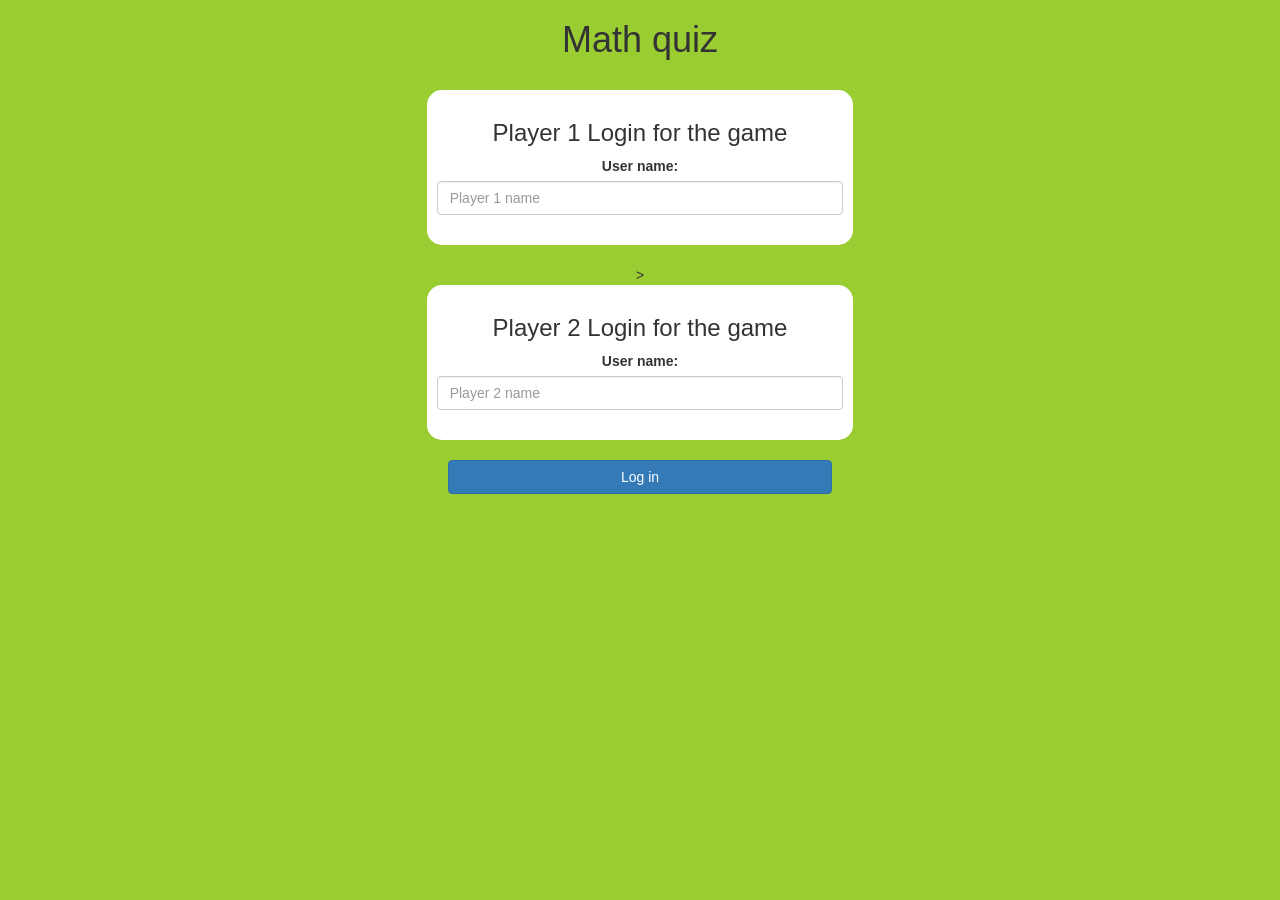
<file: index.html>
<!DOCTYPE html>
<html>
<head>
	<title>Math quiz</title>

<meta name="viewport" content="width=device-width, initial-scale=1">
<link rel="stylesheet" href="https://maxcdn.bootstrapcdn.com/bootstrap/3.4.0/css/bootstrap.min.css">
<script src="https://ajax.googleapis.com/ajax/libs/jquery/3.4.1/jquery.min.js"></script>
<script src="https://maxcdn.bootstrapcdn.com/bootstrap/3.4.0/js/bootstrap.min.js"></script>

<link rel="stylesheet" type="text/css" href="game.css">

<script src="game_login.js"></script>
</head>
<body>
	
	<center>
		<h1>Math quiz</h1>
		<BR>
<div class="col-lg-4 col-sm-8 col-xs-11 login_div1">
	<h3>Player 1 Login for the game </h3>
	<label >User name: </label>
	<input type="text" id="player1_name_input" class="form-control"placeholder = "Player 1 name">
	<br> 
</div>
<br>
><br>
<div class="col-lg-4 col-sm-8 col-xs-11 login_div2">
	<h3>Player 2 Login for the game </h3>
	<label >User name: </label>
	<input type="text" id="player2_name_input" class="form-control"placeholder = "Player 2 name">
	<br> 
</div>
<br>
<button style="width: 30%; " class="btn btn-primary " onclick="adduser()">Log in</button>
</center>

</body>
</html>
</file>
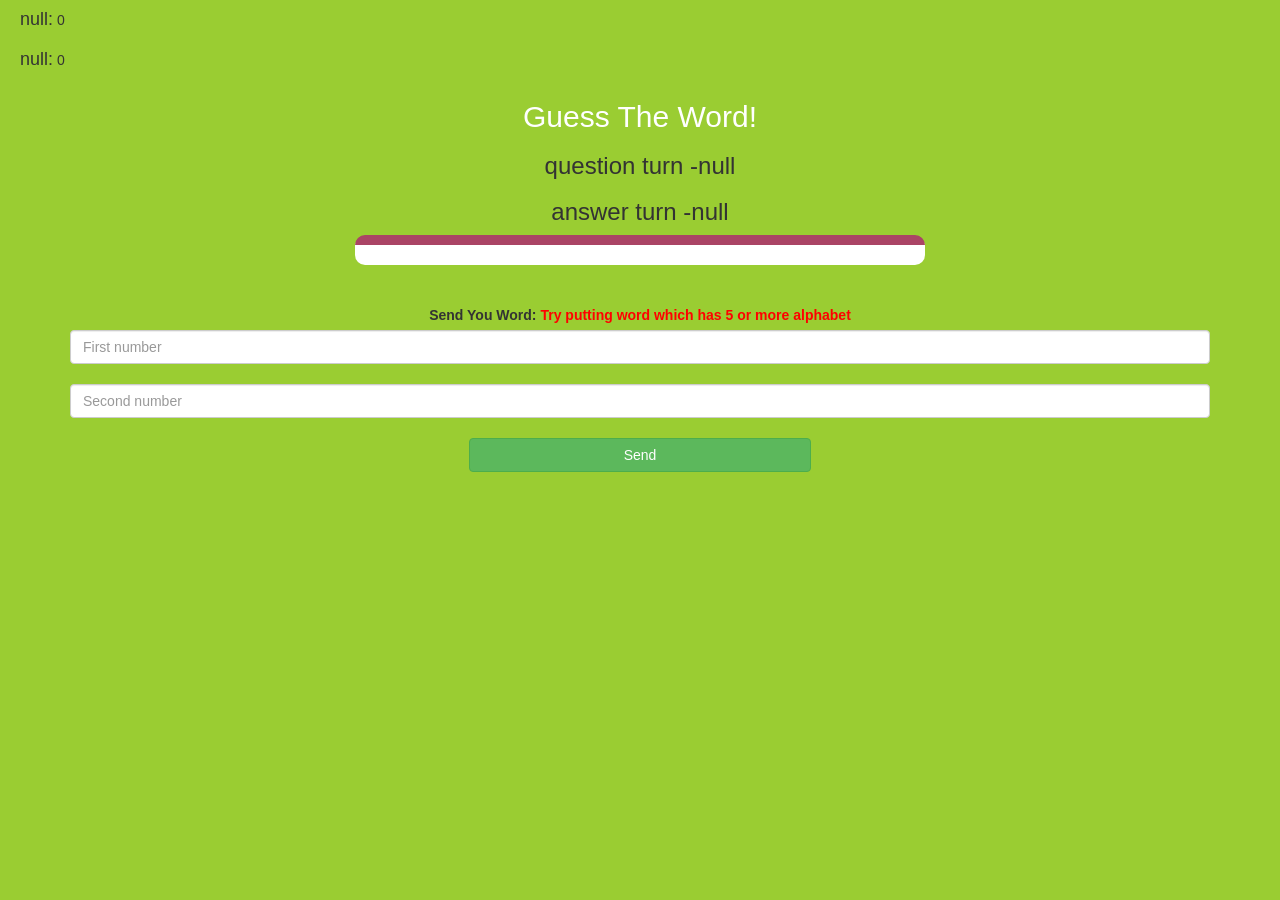
<file: game_page.html>
<!DOCTYPE html>
<html>
<head>
	<title>Math quiz</title>

<meta name="viewport" content="width=device-width, initial-scale=1">
<link rel="stylesheet" href="https://maxcdn.bootstrapcdn.com/bootstrap/3.4.0/css/bootstrap.min.css">
<script src="https://ajax.googleapis.com/ajax/libs/jquery/3.4.1/jquery.min.js"></script>
<script src="https://maxcdn.bootstrapcdn.com/bootstrap/3.4.0/js/bootstrap.min.js"></script>

<link rel="stylesheet" type="text/css" href="game.css">
</head>
<body>
<h4 id="player1_name"></h4> <span id="player1_score"></span>
<br>
<h4 id="player2_name"></h4> <span id="player2_score"></span>

<div class="container">
	<center>
		<h2 style="color: white;">Guess The Word!</h2>
        <h3 id="player_question"></h3>
		<h3 id="player_answer"></h3>
        <div id="output" class="col-lg-6"></div>
		<br>
		<br>

		<label>Send You Word: <b style="color: red">Try putting word which has 5 or more alphabet</b></label>

		<br>
<input type="number" id="Number1" class="form-control" placeholder="First number">
<br>
<input type="number" id="Number2" class="form-control" placeholder="Second number">
<br>
<button onclick="send()" class="btn btn-success" style="width: 30%;">Send</button>
	</center>
</div>

<script src="game_page.js"></script>
</body>
</html>
</file>
<file: game.css>
body
{
	background: yellowgreen;
}

	.login_div1 , .login_div2
	{
		background: white;
		padding: 10px;
		float: none;
		border-radius: 15px;
	}


#player1_name , #player2_name
{
	display: inline-block;
	margin-left: 20px;
}
#word
{
	width: 60%;
}
#word_display
{
	letter-spacing: 5px;
}
#output
{
background: white;
border-radius: 10px;
border-top: 10px solid #AA4465;
padding: 10px;
float: none;
text-align: left;
}
</file>
